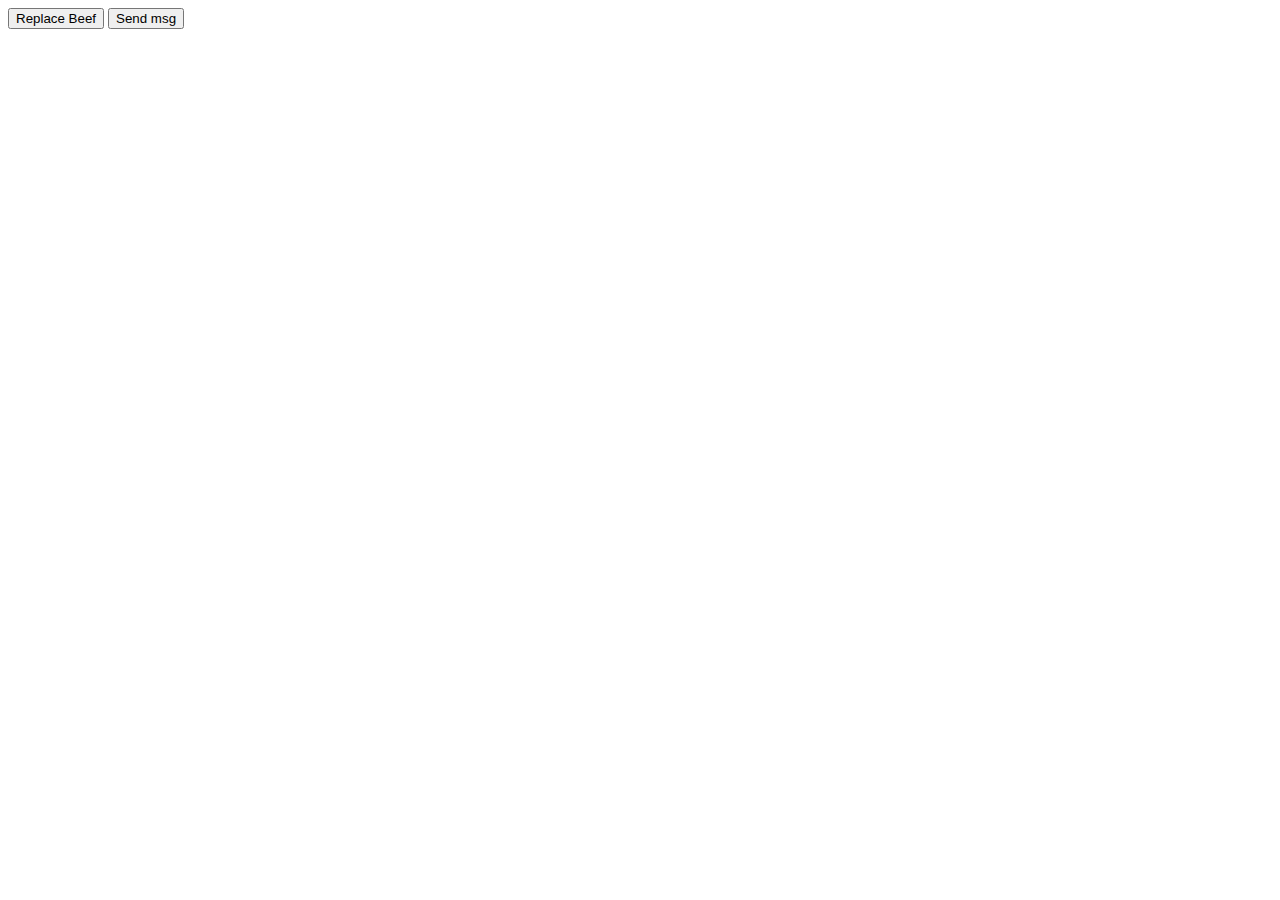
<file: extension/popup.html>
<!DOCTYPE html>
<html>
  <head>
    <title>Beef Replacer</title>
  </head>
  <body>
    <button id="replaceButton">Replace Beef</button>
    <button id="testButton">Send msg</button>
    <script src="popup.js"></script>
  </body>
</html>
</file>
